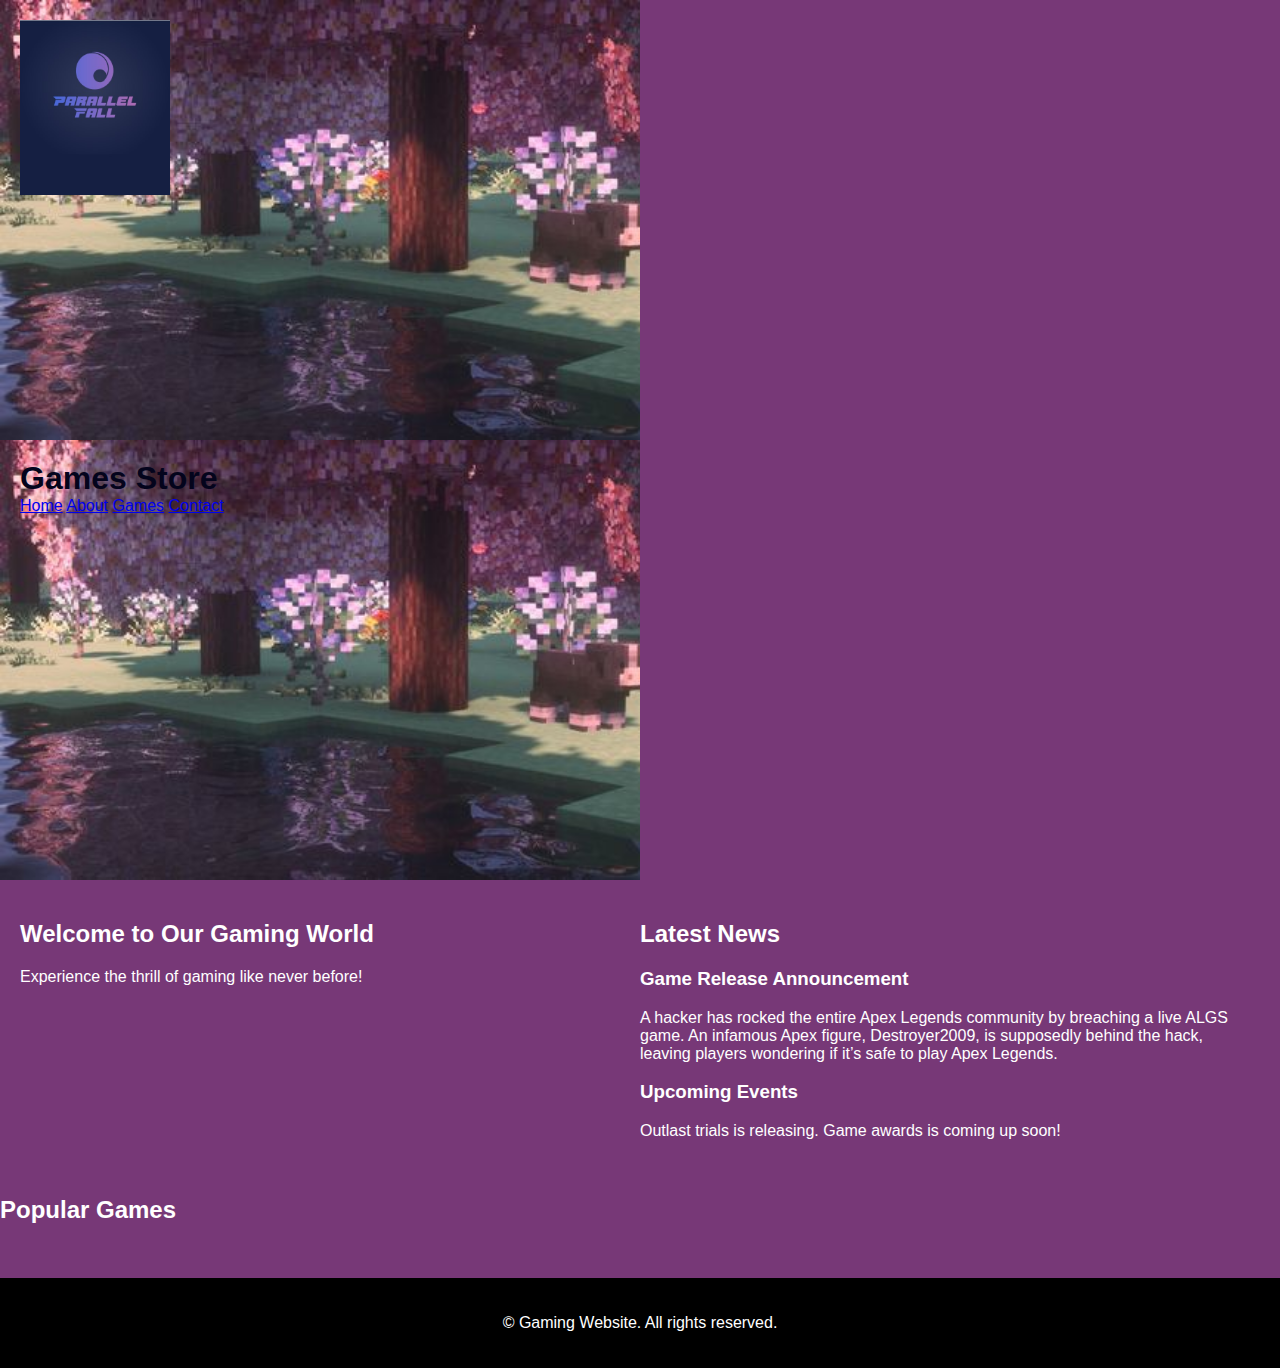
<file: index.html>
<!DOCTYPE html>
<html lang="en">
    <head>
        <meta charset="UTF8">
        <meta name="description" content="Gaming store">
        <title>Welcome to Parallel fall</title>
        <link rel="stylesheet" href="Style\CSSstylesheet.css">
    </head>
<header>
    <img style="float:left; margin-right:10px" src="images\logo.jpg" alt="logo" width="150">
</header>
</head>
<body>

    <header>
        <div class="container">
            <h1>Games Store</h1>
            <nav>
                <a href="index.html">Home</a>
                <a href="about.html">About</a>
                <a href="Games.html">Games</a>
                <a href="contact.html">Contact</a>
            </nav>
        </div>
    </header>

    <main>
        <section class="feature">
            <h2>Welcome to Our Gaming World</h2>
            <p>Experience the thrill of gaming like never before!</p>
        </section>
        
        <section class="article">
            <h2>Latest News</h2>
            <article>
                <h3>Game Release Announcement</h3>
                <p>A hacker has rocked the entire Apex Legends community by breaching a live ALGS game. An infamous Apex figure, Destroyer2009, is supposedly behind the hack, leaving players wondering if it’s safe to play Apex Legends. </p>
            </article>
            <article>
                <h3>Upcoming Events</h3>
                <p> Outlast trials is releasing. Game awards is coming up soon!</p>

            </article>
        </section>
    </main>

    <aside>
        <div class="container">
            <h2>Popular Games</h2>
            <ul>
                <img>
                <img>
                <img>
            </ul>
        </div>
    </aside>

    <footer>
        <div class="container">
            <p>&copy; <span id="year"></span> Gaming Website. All rights reserved.</p>
    </footer>

</body>
</html>


</html>
</file>
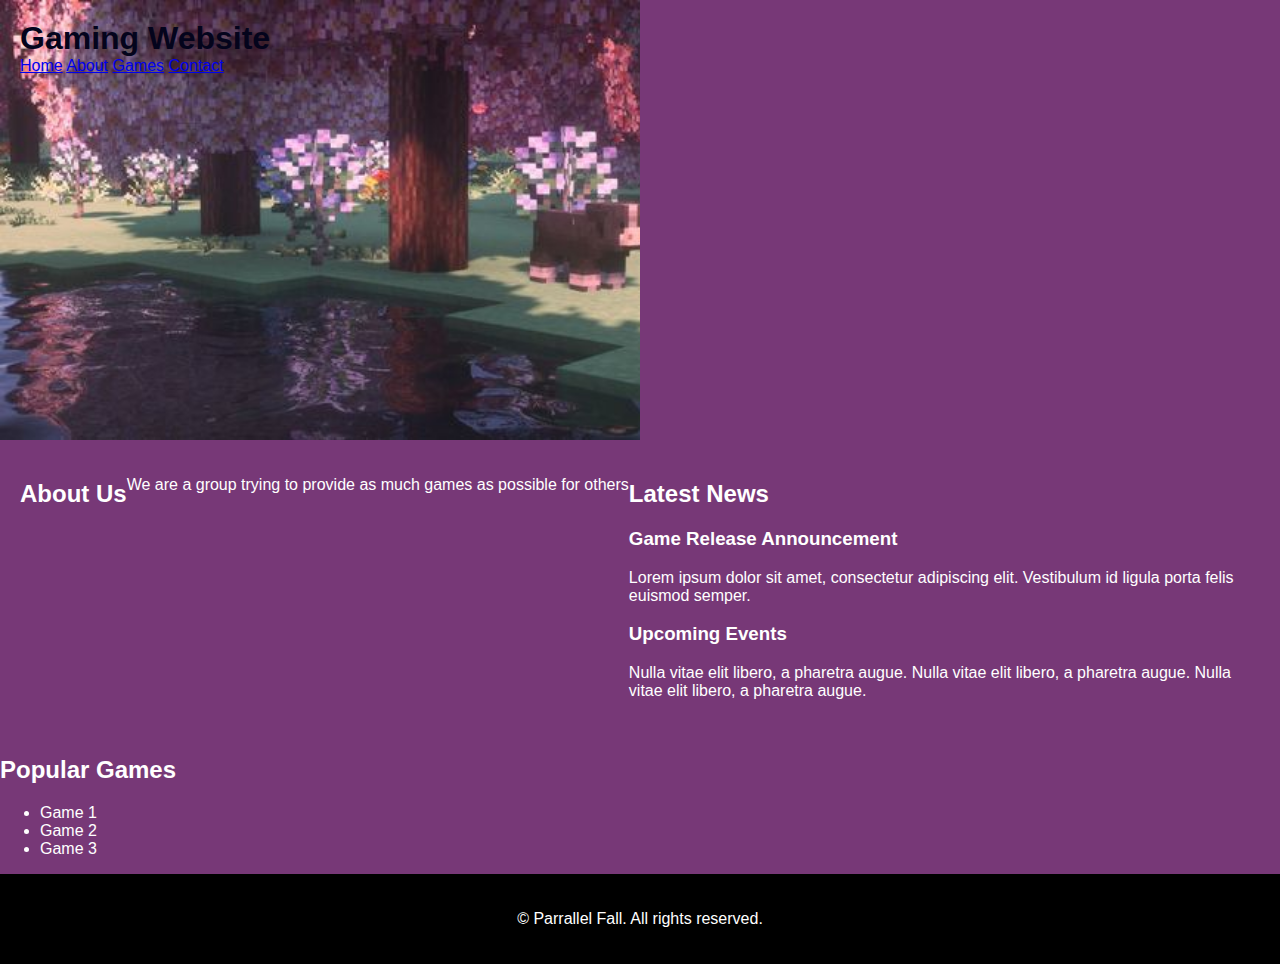
<file: about.html>
<!DOCTYPE html>
<html lang="en">
<head>
    <meta charset="UTF-8">
    <meta name="viewport" content="width=device-width, initial-scale=1.0">
    <title>Parrallel Fall</title>
    <link rel="stylesheet" href="Style/CSSstylesheet.css">
</head>
<body>

    <header>
        <div class="container">
            <h1>Gaming Website</h1>
            <nav>
                <a href="index.html">Home</a>
                <a href="about.html">About</a>
                <a href="games.html">Games</a>
                <a href="contact.html">Contact</a>
            </nav>
        </div>
    </header>

    <main>

            <h2>About Us</h2>
            <p>We are a group trying to provide as much games as possible for others</p>
        </section>
        
        <section class="article">
            <h2>Latest News</h2>
            <article>
                <h3>Game Release Announcement</h3>
                <p>Lorem ipsum dolor sit amet, consectetur adipiscing elit. Vestibulum id ligula porta felis euismod semper.</p>
            </article>
            <article>
                <h3>Upcoming Events</h3>
                <p>Nulla vitae elit libero, a pharetra augue. Nulla vitae elit libero, a pharetra augue. Nulla vitae elit libero, a pharetra augue.</p>
            </article>
        </section>
    </main>

    <aside>
        <div class="container">
            <h2>Popular Games</h2>
            <ul>
                <li>Game 1</li>
                <li>Game 2</li>
                <li>Game 3</li>
            </ul>
        </div>
    </aside>

    <footer>
        <div class="container">
            <p>&copy; <span id="year"></span> Parrallel Fall. All rights reserved.</p>
    </footer>
</body>
</html>
</file>
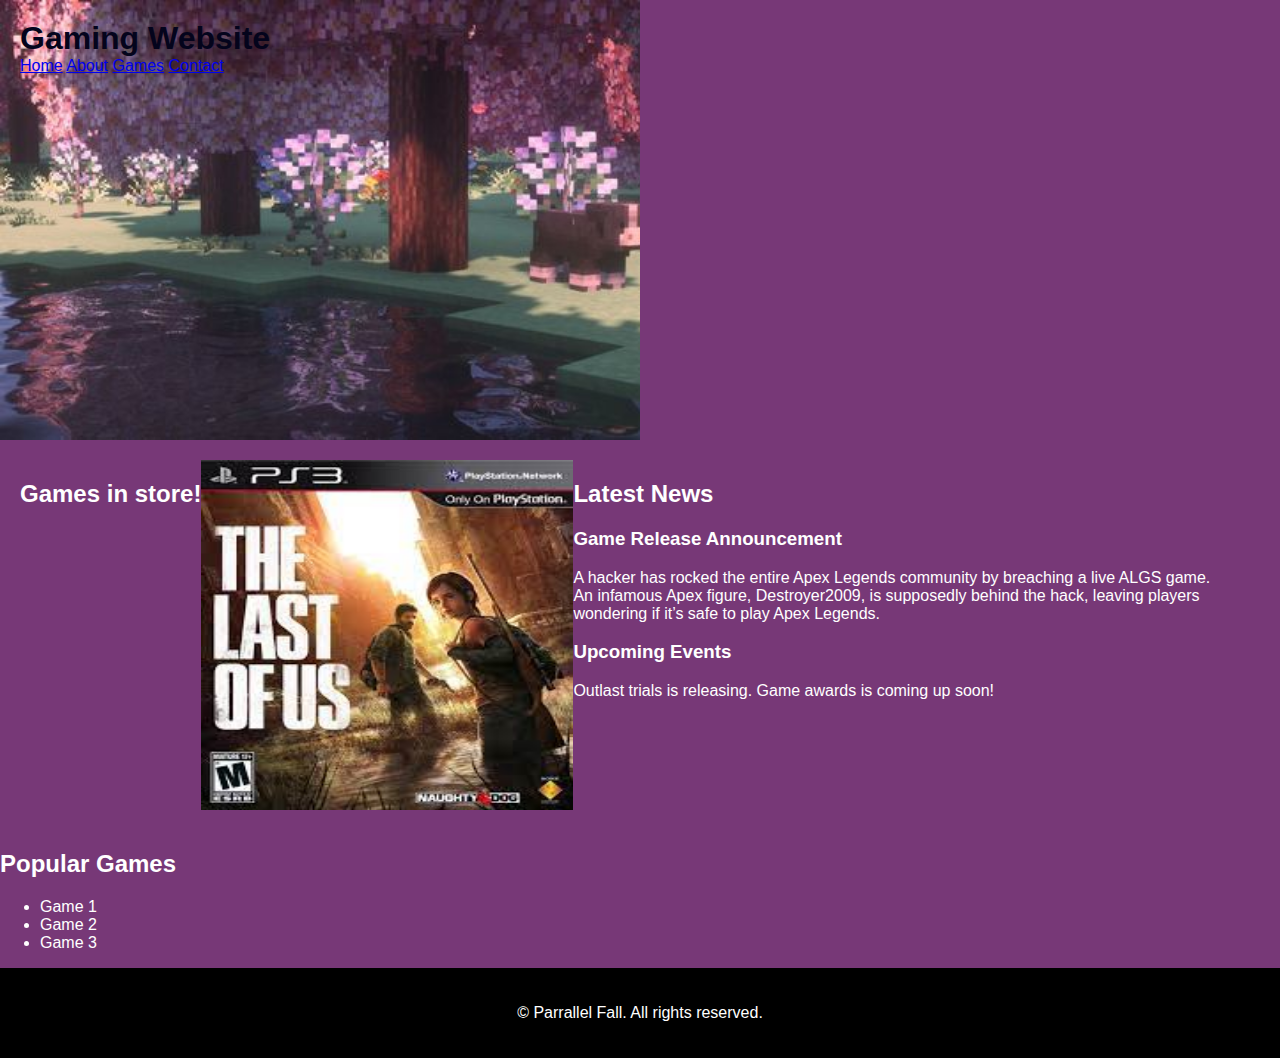
<file: Games.html>
<!DOCTYPE html>
<html lang="en">
<head>
    <meta charset="UTF-8">
    <meta name="viewport" content="width=device-width, initial-scale=1.0">
    <title>Parrallel Fall</title>
    <link rel="stylesheet" href="Style/CSSstylesheet.css">
</head>
<body>

    <header>
        <div class="container">
            <h1>Gaming Website</h1>
            <nav>
                <a href="index.html">Home</a>
                <a href="about.html">About</a>
                <a href="games.html">Games</a>
                <a href="contact.html">Contact</a>
            </nav>
        </div>
    </header>

    <main>
        <h2>Games in store!</h2>
        <img width =30% height=350px; src= "images/TLOU.jpg">
    
        </section>
        
        <section class="article">
            <section class="article">
                <h2>Latest News</h2>
                <article>
                    <h3>Game Release Announcement</h3>
                    <p>A hacker has rocked the entire Apex Legends community by breaching a live ALGS game. An infamous Apex figure, Destroyer2009, is supposedly behind the hack, leaving players wondering if it’s safe to play Apex Legends. </p>
                </article>
                <article>
                    <h3>Upcoming Events</h3>
                    <p> Outlast trials is releasing. Game awards is coming up soon!</p>
    
            </article>
        </section>
    </main>

    <aside>
        <div class="container">
            <h2>Popular Games</h2>
            <ul>
                <li>Game 1</li>
                <li>Game 2</li>
                <li>Game 3</li>
            </ul>
        </div>
    </aside>

    <footer>
        <div class="container">
            <p>&copy; <span id="year"></span> Parrallel Fall. All rights reserved.</p>
    </footer>
</body>
</html>
</file>
<file: Style/CSSstylesheet.css>
body {
    font-family: Arial, sans-serif;
    background-color: rgba(101, 29, 101, 0.881);
    color: white;
    margin: 0;
    padding: 0;
  }
  
  header {

  padding: 20px;
    background-image: url(../images/background.jpg);
    background-repeat: no-repeat;
    background-size: cover;
    height: 400px;
    width: 600px;
    color: rgb(4, 4, 28);
    border: 1px purple;
  }
  
  header h1 {
    margin: 0;
  }
  
  nav ul {
    list-style-type: none;
    padding: 0;
  }
  
  nav ul li {
    display: inline;
    margin-right: 20px;
  }
  
  nav ul li a {
    color: white;
    text-decoration: none;
  }
  
  main {
    display: flex;
    flex-wrap: wrap;
    padding: 20px;
  }
  
  section, aside {
    flex: 1;
    margin-right: 20px;
  }
  
  footer {
    background-color: black;
    color: white;
    padding: 20px;
    text-align: center;
  }
  
  footer nav ul {
    display: flex;
    justify-content: center;
  }
  
  footer nav ul li {
    margin: 0 10px;
  }
</file>
